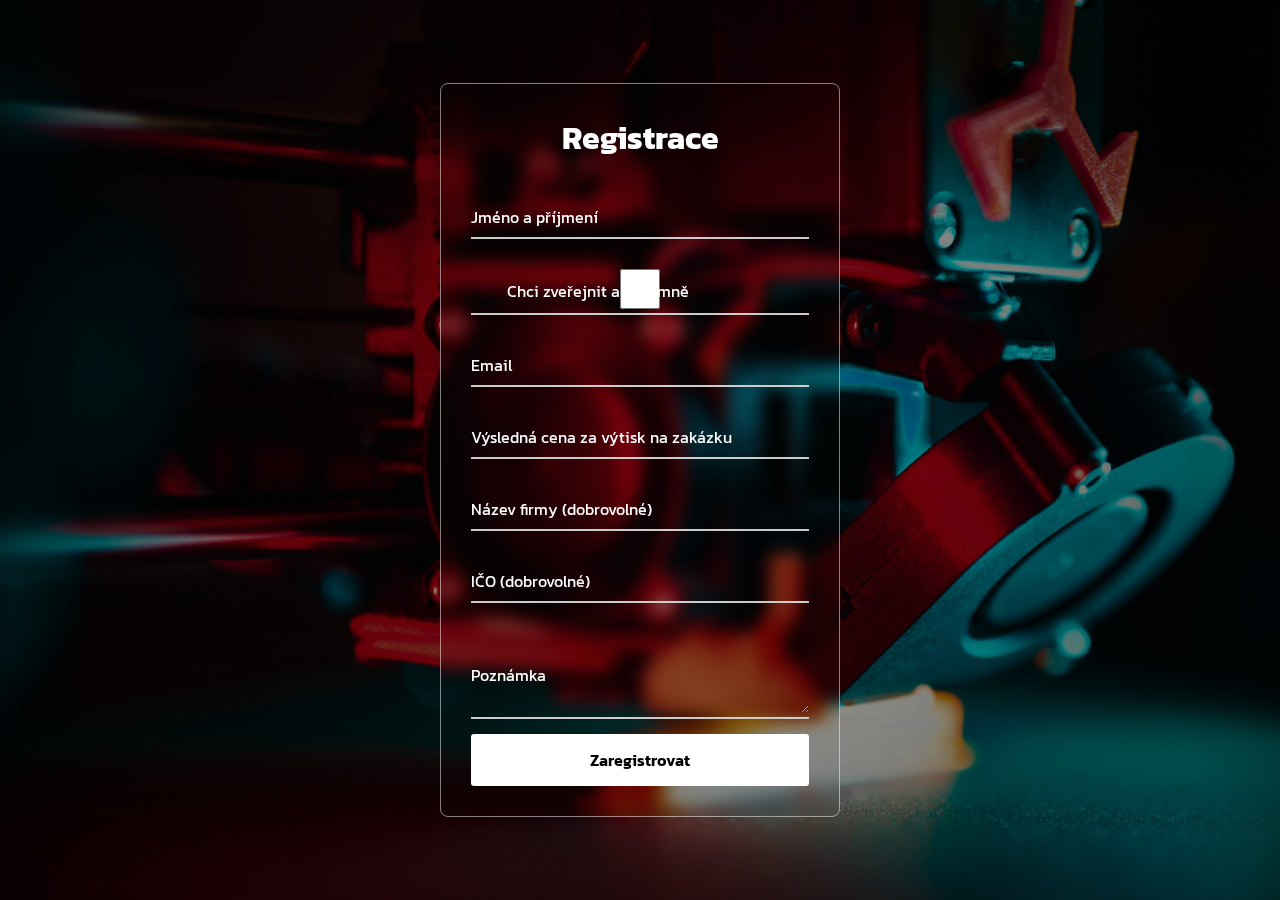
<file: form.html>
<!DOCTYPE html>
<html>
<head>
  <meta charset="UTF-8">
  <meta name="viewport" content="width=device-width, initial-scale=1.0">
  <title>Registrace</title>
  <link rel="stylesheet" href="style.css">
  <style>
    .success-message {
      display: none;
      font-size: 1.2em;
      color: white;
    }
    #rowNumber {
      font-size: 5em;
    }
  </style>
</head>
<body>
  <div class="wrapper">
    <div class="container">
      <form id="registrationForm" action="https://script.google.com/macros/s/AKfycbzkOkZVh9ISUBZ4P_iinAQOOmndYUnJE5a9Ghow1xXijB0EENjkKoXROo3JSITF_iW1/exec" method="POST">
        <h2>Registrace</h2>
        <div class="input-field">
            <input type="text" name="name" required>
            <label>Jméno a příjmení</label>
        </div>
        <div class="input-field">
            <input type="checkbox" id="anonymize" name="anonymize">
            <label>&nbsp;&nbsp;&nbsp;&nbsp;&nbsp;&nbsp;&nbsp;&nbsp;&nbsp;Chci zveřejnit anonymně</label>
        </div>
        <div class="input-field">
          <input type="email" name="email" required>
          <label>Email</label>
        </div>
        <div class="input-field">
          <input type="number" name="price" required>
          <label>Výsledná cena za výtisk na zakázku</label>
        </div>
        <div class="input-field">
          <input type="text" name="company">
          <label>Název firmy (dobrovolné)</label>
        </div>
        <div class="input-field">
          <input type="text" name="vat">
          <label>IČO (dobrovolné)</label>
        </div>
        <div class="input-field">
          <textarea name="notes"></textarea>
          <label>Poznámka</label>
        </div>
        <button type="submit">Zaregistrovat</button>
      </form>
      <div class="success-message" id="successMessage">
        <p>Díky za účast!</p>
        <p>Tvoje údaje máme a tohle je tvoje číslo</p> 
        <span id="rowNumber"></span>
      <p>Výtisk odešli přes Zásilkovnu s kódem <b>97684883</b> a do balíku nezapomeň prosím přihodit lísteček s tvým jménem nebo číslem.</p>
      </div>
    </div>
  </div>
  
  <script>
    const form = document.getElementById('registrationForm');
    const successMessage = document.getElementById('successMessage');
    const rowNumberSpan = document.getElementById('rowNumber');

    form.addEventListener('submit', function(event) {
      event.preventDefault();
      
      const formData = new FormData(form);
      
      fetch(form.action, {
        method: 'POST',
        body: formData
      }).then(response => response.text())
        .then(data => {
          // Display success message and row number
          rowNumberSpan.textContent = data;
          form.style.display = 'none';
          successMessage.style.display = 'block';
        }).catch(error => {
          console.error('Error:', error);
        });
    });
  </script>
</body>
</html>
</file>
<file: style.css>
@import url("https://fonts.googleapis.com/css2?family=Kanit:ital,wght@0,100;0,200;0,300;0,400;0,500;0,600;0,700;0,800;0,900;1,100;1,200;1,300;1,400;1,500;1,600;1,700;1,800;1,900&display=swap");
* {
  margin: 0;
  padding: 0;
  box-sizing: border-box;
  font-family: "Kanit", sans-serif;
}
a {
  color: white;
  font-weight: 300;
}
body {
  display: flex;
  align-items: center;
  justify-content: center;
  min-height: 100vh;
  width: 100%;
  font-size: 0.65em;
  padding: 0 10px;
}
body::before {
  content: "";
  position: absolute;
  width: 100%;
  height: 100%;
  background: url("bg.jpg"), #000;
  background-position: center;
  background-size: cover;
}
.wrapper {
  width: 400px;
  border-radius: 8px;
  padding: 30px;
  text-align: center;
  border: 1px solid rgba(255, 255, 255, 0.5);
  backdrop-filter: blur(8px);
  -webkit-backdrop-filter: blur(8px);
}
form {
  display: flex;
  flex-direction: column;
}
h2 {
  font-size: 2rem;
  margin-bottom: 20px;
  color: #fff;
}
.input-field {
  position: relative;
  border-bottom: 2px solid #ccc;
  margin: 15px 0;
}
.input-field label {
  position: absolute;
  top: 50%;
  left: 0;
  transform: translateY(-50%);
  color: #fff;
  font-size: 16px;
  pointer-events: none;
  transition: 0.15s ease;
}
.input-field input {
  width: 100%;
  height: 40px;
  background: transparent;
  border: none;
  outline: none;
  font-size: 16px;
  color: #fff;
}
.input-field textarea {
  width: 100%;
  height: 80px;
  background: transparent;
  border: none;
  outline: none;
  font-size: 16px;
  color: #fff;
}
.input-field input:focus~label
/*.input-field input:valid~label */
{
  font-size: 0.8rem;
  top: 10px;
  transform: translateY(-120%);
}
.forget {
  display: flex;
  align-items: center;
  justify-content: space-between;
  margin: 25px 0 35px 0;
  color: #fff;
}
#remember {
  accent-color: #fff;
}
.forget label {
  display: flex;
  align-items: center;
}
.forget label p {
  margin-left: 8px;
}
.wrapper a {
  color: #efefef;
  text-decoration: none;
}
.wrapper a:hover {
  text-decoration: underline;
}
button {
  background: #fff;
  color: #000;
  font-weight: 600;
  border: none;
  padding: 12px 20px;
  cursor: pointer;
  border-radius: 3px;
  font-size: 16px;
  border: 2px solid transparent;
  transition: 0.3s ease;
}
button:hover {
  color: #fff;
  border-color: #fff;
  background: rgba(255, 255, 255, 0.15);
}
.register {
  text-align: center;
  margin-top: 30px;
  color: #fff;
}
</file>
